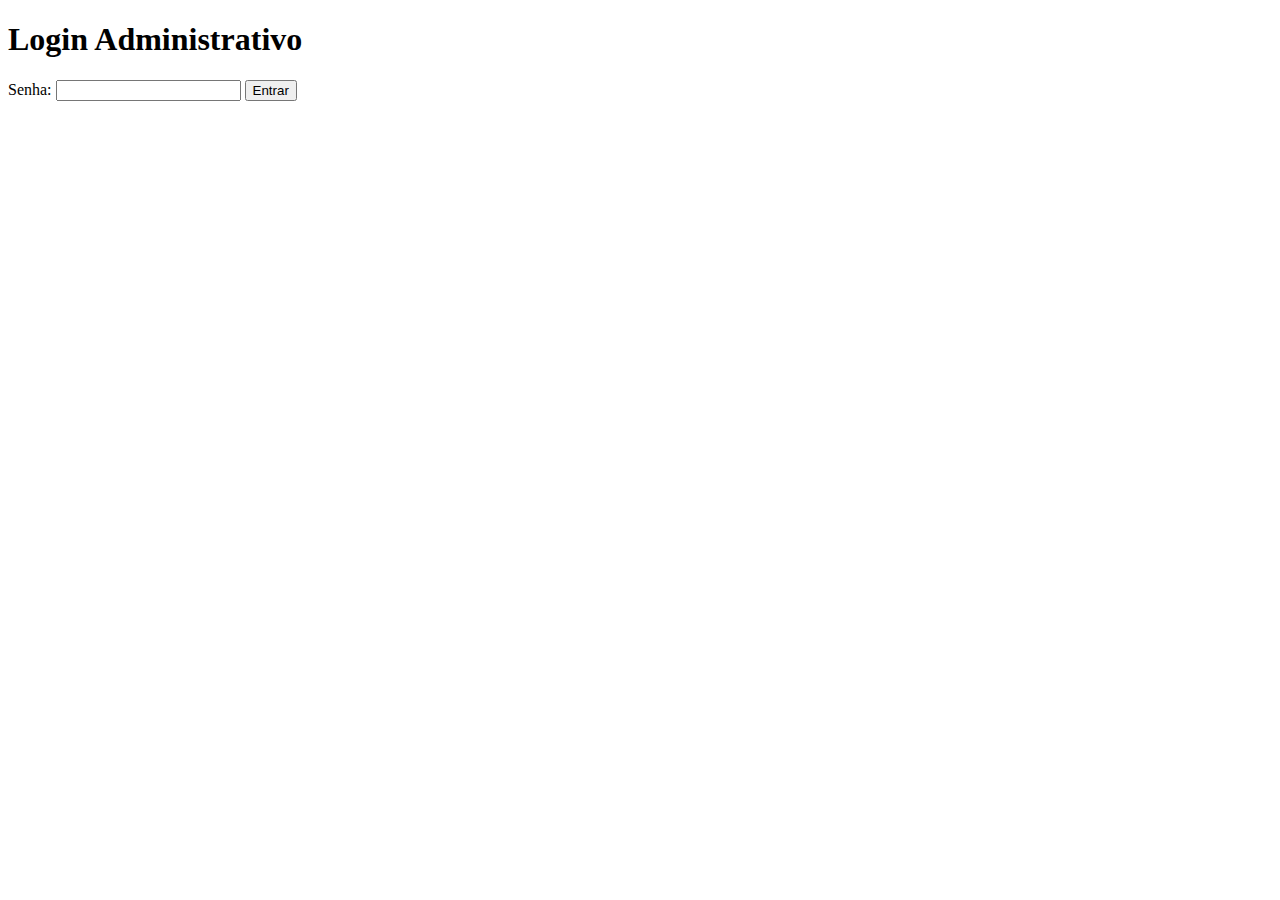
<file: backend/templates/login.html>
<!doctype html>
<html>
<head><meta charset="utf-8"><title>Login Admin</title></head>
<body>
  <h1>Login Administrativo</h1>
  <form method="post">
    <label>Senha: <input name="password" type="password" /></label>
    <button type="submit">Entrar</button>
  </form>
</body></html>
</file>
